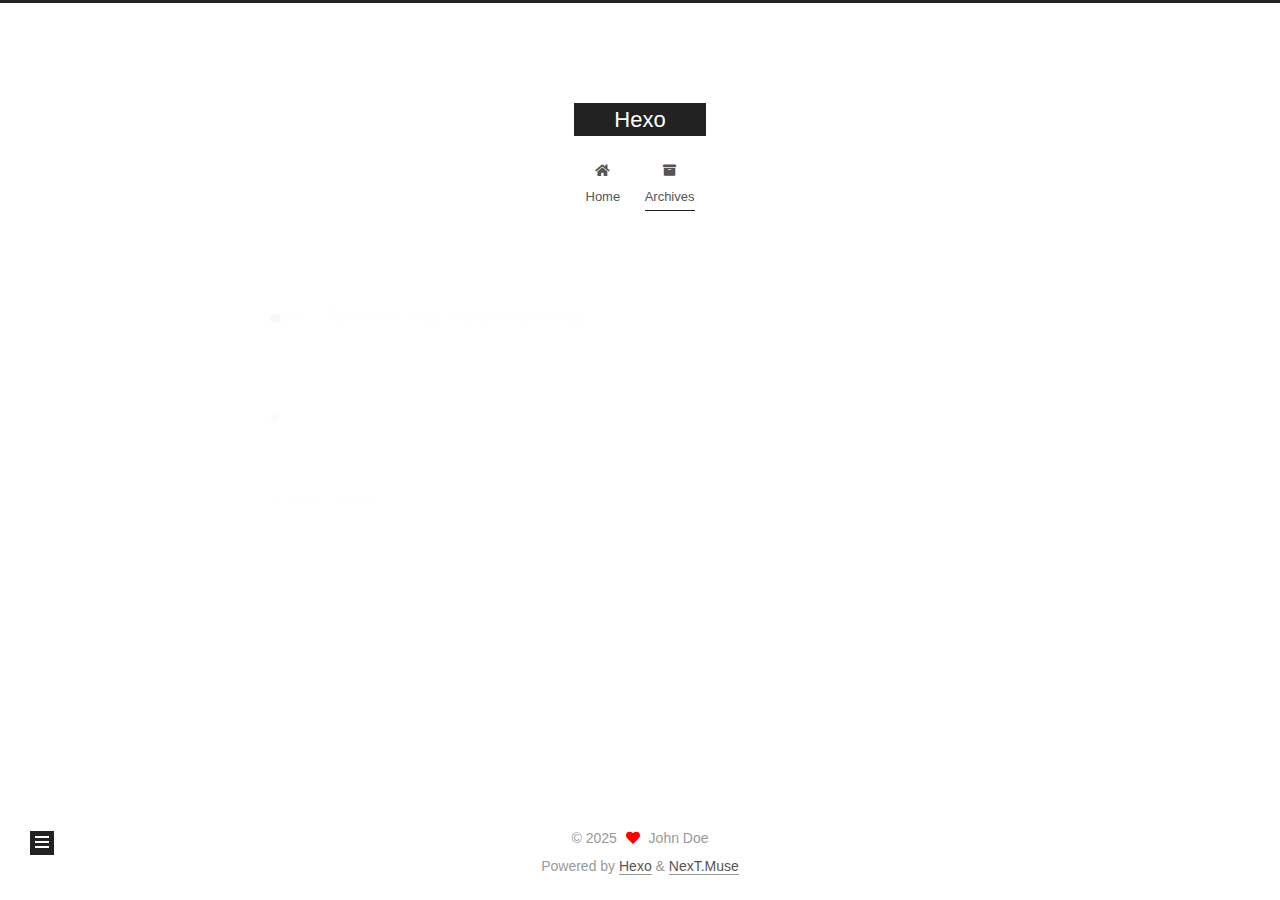
<file: archives/2025/07/index.html>
<!DOCTYPE html>
<html lang="en">
<head>
  <meta charset="UTF-8">
<meta name="viewport" content="width=device-width, initial-scale=1, maximum-scale=2">
<meta name="theme-color" content="#222">
<meta name="generator" content="Hexo 7.3.0">
  <link rel="apple-touch-icon" sizes="180x180" href="/images/apple-touch-icon-next.png">
  <link rel="icon" type="image/png" sizes="32x32" href="/images/favicon-32x32-next.png">
  <link rel="icon" type="image/png" sizes="16x16" href="/images/favicon-16x16-next.png">
  <link rel="mask-icon" href="/images/logo.svg" color="#222">

<link rel="stylesheet" href="/css/main.css">


<link rel="stylesheet" href="/lib/font-awesome/css/all.min.css">

<script id="hexo-configurations">
    var NexT = window.NexT || {};
    var CONFIG = {"hostname":"example.com","root":"/","scheme":"Muse","version":"7.8.0","exturl":false,"sidebar":{"position":"left","display":"post","padding":18,"offset":12,"onmobile":false},"copycode":{"enable":false,"show_result":false,"style":null},"back2top":{"enable":true,"sidebar":false,"scrollpercent":false},"bookmark":{"enable":false,"color":"#222","save":"auto"},"fancybox":false,"mediumzoom":false,"lazyload":false,"pangu":false,"comments":{"style":"tabs","active":null,"storage":true,"lazyload":false,"nav":null},"algolia":{"hits":{"per_page":10},"labels":{"input_placeholder":"Search for Posts","hits_empty":"We didn't find any results for the search: ${query}","hits_stats":"${hits} results found in ${time} ms"}},"localsearch":{"enable":false,"trigger":"auto","top_n_per_article":1,"unescape":false,"preload":false},"motion":{"enable":true,"async":false,"transition":{"post_block":"fadeIn","post_header":"slideDownIn","post_body":"slideDownIn","coll_header":"slideLeftIn","sidebar":"slideUpIn"}}};
  </script>

  <meta property="og:type" content="website">
<meta property="og:title" content="Hexo">
<meta property="og:url" content="http://example.com/archives/2025/07/index.html">
<meta property="og:site_name" content="Hexo">
<meta property="og:locale" content="en_US">
<meta property="article:author" content="John Doe">
<meta name="twitter:card" content="summary">

<link rel="canonical" href="http://example.com/archives/2025/07/">


<script id="page-configurations">
  // https://hexo.io/docs/variables.html
  CONFIG.page = {
    sidebar: "",
    isHome : false,
    isPost : false,
    lang   : 'en'
  };
</script>

  <title>Archive | Hexo</title>
  






  <noscript>
  <style>
  .use-motion .brand,
  .use-motion .menu-item,
  .sidebar-inner,
  .use-motion .post-block,
  .use-motion .pagination,
  .use-motion .comments,
  .use-motion .post-header,
  .use-motion .post-body,
  .use-motion .collection-header { opacity: initial; }

  .use-motion .site-title,
  .use-motion .site-subtitle {
    opacity: initial;
    top: initial;
  }

  .use-motion .logo-line-before i { left: initial; }
  .use-motion .logo-line-after i { right: initial; }
  </style>
</noscript>

</head>

<body itemscope itemtype="http://schema.org/WebPage">
  <div class="container use-motion">
    <div class="headband"></div>

    <header class="header" itemscope itemtype="http://schema.org/WPHeader">
      <div class="header-inner"><div class="site-brand-container">
  <div class="site-nav-toggle">
    <div class="toggle" aria-label="Toggle navigation bar">
      <span class="toggle-line toggle-line-first"></span>
      <span class="toggle-line toggle-line-middle"></span>
      <span class="toggle-line toggle-line-last"></span>
    </div>
  </div>

  <div class="site-meta">

    <a href="/" class="brand" rel="start">
      <span class="logo-line-before"><i></i></span>
      <h1 class="site-title">Hexo</h1>
      <span class="logo-line-after"><i></i></span>
    </a>
  </div>

  <div class="site-nav-right">
    <div class="toggle popup-trigger">
    </div>
  </div>
</div>




<nav class="site-nav">
  <ul id="menu" class="main-menu menu">
        <li class="menu-item menu-item-home">

    <a href="/" rel="section"><i class="fa fa-home fa-fw"></i>Home</a>

  </li>
        <li class="menu-item menu-item-archives">

    <a href="/archives/" rel="section"><i class="fa fa-archive fa-fw"></i>Archives</a>

  </li>
  </ul>
</nav>




</div>
    </header>

    
  <div class="back-to-top">
    <i class="fa fa-arrow-up"></i>
    <span>0%</span>
  </div>


    <main class="main">
      <div class="main-inner">
        <div class="content-wrap">
          

          <div class="content archive">
            

  
  
  
  <div class="post-block">
    <div class="posts-collapse">
      <div class="collection-title">
        <span class="collection-header">Um..! 2 posts in total. Keep on posting.</span>
      </div>

      
    <div class="collection-year">
      <span class="collection-header">2025</span>
    </div>

  <article itemscope itemtype="http://schema.org/Article">
    <header class="post-header">

      <div class="post-meta">
        <time itemprop="dateCreated"
              datetime="2025-07-15T15:02:51+08:00"
              content="2025-07-15">
          07-15
        </time>
      </div>

      <div class="post-title">
          <a class="post-title-link" href="/2025/07/15/Hello/" itemprop="url">
            <span itemprop="name">Hello!</span>
          </a>
      </div>

    </header>
  </article>

  <article itemscope itemtype="http://schema.org/Article">
    <header class="post-header">

      <div class="post-meta">
        <time itemprop="dateCreated"
              datetime="2025-07-15T14:51:02+08:00"
              content="2025-07-15">
          07-15
        </time>
      </div>

      <div class="post-title">
          <a class="post-title-link" href="/2025/07/15/hello-world/" itemprop="url">
            <span itemprop="name">Hello World</span>
          </a>
      </div>

    </header>
  </article>


    </div>
  </div>
  
  
  

  



          </div>
          

<script>
  window.addEventListener('tabs:register', () => {
    let { activeClass } = CONFIG.comments;
    if (CONFIG.comments.storage) {
      activeClass = localStorage.getItem('comments_active') || activeClass;
    }
    if (activeClass) {
      let activeTab = document.querySelector(`a[href="#comment-${activeClass}"]`);
      if (activeTab) {
        activeTab.click();
      }
    }
  });
  if (CONFIG.comments.storage) {
    window.addEventListener('tabs:click', event => {
      if (!event.target.matches('.tabs-comment .tab-content .tab-pane')) return;
      let commentClass = event.target.classList[1];
      localStorage.setItem('comments_active', commentClass);
    });
  }
</script>

        </div>
          
  
  <div class="toggle sidebar-toggle">
    <span class="toggle-line toggle-line-first"></span>
    <span class="toggle-line toggle-line-middle"></span>
    <span class="toggle-line toggle-line-last"></span>
  </div>

  <aside class="sidebar">
    <div class="sidebar-inner">

      <ul class="sidebar-nav motion-element">
        <li class="sidebar-nav-toc">
          Table of Contents
        </li>
        <li class="sidebar-nav-overview">
          Overview
        </li>
      </ul>

      <!--noindex-->
      <div class="post-toc-wrap sidebar-panel">
      </div>
      <!--/noindex-->

      <div class="site-overview-wrap sidebar-panel">
        <div class="site-author motion-element" itemprop="author" itemscope itemtype="http://schema.org/Person">
  <p class="site-author-name" itemprop="name">John Doe</p>
  <div class="site-description" itemprop="description"></div>
</div>
<div class="site-state-wrap motion-element">
  <nav class="site-state">
      <div class="site-state-item site-state-posts">
          <a href="/archives/">
        
          <span class="site-state-item-count">2</span>
          <span class="site-state-item-name">posts</span>
        </a>
      </div>
  </nav>
</div>



      </div>

    </div>
  </aside>
  <div id="sidebar-dimmer"></div>


      </div>
    </main>

    <footer class="footer">
      <div class="footer-inner">
        

        

<div class="copyright">
  
  &copy; 
  <span itemprop="copyrightYear">2025</span>
  <span class="with-love">
    <i class="fa fa-heart"></i>
  </span>
  <span class="author" itemprop="copyrightHolder">John Doe</span>
</div>
  <div class="powered-by">Powered by <a href="https://hexo.io/" class="theme-link" rel="noopener" target="_blank">Hexo</a> & <a href="https://muse.theme-next.org/" class="theme-link" rel="noopener" target="_blank">NexT.Muse</a>
  </div>

        








      </div>
    </footer>
  </div>

  
  <script src="/lib/anime.min.js"></script>
  <script src="/lib/velocity/velocity.min.js"></script>
  <script src="/lib/velocity/velocity.ui.min.js"></script>

<script src="/js/utils.js"></script>

<script src="/js/motion.js"></script>


<script src="/js/schemes/muse.js"></script>


<script src="/js/next-boot.js"></script>




  















  

  

</body>
</html>
</file>
<file: css/main.css>
:root {
  --body-bg-color: #fff;
  --content-bg-color: #fff;
  --card-bg-color: #f5f5f5;
  --text-color: #555;
  --blockquote-color: #666;
  --link-color: #555;
  --link-hover-color: #222;
  --brand-color: #fff;
  --brand-hover-color: #fff;
  --table-row-odd-bg-color: #f9f9f9;
  --table-row-hover-bg-color: #f5f5f5;
  --menu-item-bg-color: #f5f5f5;
  --btn-default-bg: #222;
  --btn-default-color: #fff;
  --btn-default-border-color: #222;
  --btn-default-hover-bg: #fff;
  --btn-default-hover-color: #222;
  --btn-default-hover-border-color: #222;
}
html {
  line-height: 1.15; /* 1 */
  -webkit-text-size-adjust: 100%; /* 2 */
}
body {
  margin: 0;
}
main {
  display: block;
}
h1 {
  font-size: 2em;
  margin: 0.67em 0;
}
hr {
  box-sizing: content-box; /* 1 */
  height: 0; /* 1 */
  overflow: visible; /* 2 */
}
pre {
  font-family: monospace, monospace; /* 1 */
  font-size: 1em; /* 2 */
}
a {
  background: transparent;
}
abbr[title] {
  border-bottom: none; /* 1 */
  text-decoration: underline; /* 2 */
  text-decoration: underline dotted; /* 2 */
}
b,
strong {
  font-weight: bolder;
}
code,
kbd,
samp {
  font-family: monospace, monospace; /* 1 */
  font-size: 1em; /* 2 */
}
small {
  font-size: 80%;
}
sub,
sup {
  font-size: 75%;
  line-height: 0;
  position: relative;
  vertical-align: baseline;
}
sub {
  bottom: -0.25em;
}
sup {
  top: -0.5em;
}
img {
  border-style: none;
}
button,
input,
optgroup,
select,
textarea {
  font-family: inherit; /* 1 */
  font-size: 100%; /* 1 */
  line-height: 1.15; /* 1 */
  margin: 0; /* 2 */
}
button,
input {
/* 1 */
  overflow: visible;
}
button,
select {
/* 1 */
  text-transform: none;
}
button,
[type='button'],
[type='reset'],
[type='submit'] {
  -webkit-appearance: button;
}
button::-moz-focus-inner,
[type='button']::-moz-focus-inner,
[type='reset']::-moz-focus-inner,
[type='submit']::-moz-focus-inner {
  border-style: none;
  padding: 0;
}
button:-moz-focusring,
[type='button']:-moz-focusring,
[type='reset']:-moz-focusring,
[type='submit']:-moz-focusring {
  outline: 1px dotted ButtonText;
}
fieldset {
  padding: 0.35em 0.75em 0.625em;
}
legend {
  box-sizing: border-box; /* 1 */
  color: inherit; /* 2 */
  display: table; /* 1 */
  max-width: 100%; /* 1 */
  padding: 0; /* 3 */
  white-space: normal; /* 1 */
}
progress {
  vertical-align: baseline;
}
textarea {
  overflow: auto;
}
[type='checkbox'],
[type='radio'] {
  box-sizing: border-box; /* 1 */
  padding: 0; /* 2 */
}
[type='number']::-webkit-inner-spin-button,
[type='number']::-webkit-outer-spin-button {
  height: auto;
}
[type='search'] {
  outline-offset: -2px; /* 2 */
  -webkit-appearance: textfield; /* 1 */
}
[type='search']::-webkit-search-decoration {
  -webkit-appearance: none;
}
::-webkit-file-upload-button {
  font: inherit; /* 2 */
  -webkit-appearance: button; /* 1 */
}
details {
  display: block;
}
summary {
  display: list-item;
}
template {
  display: none;
}
[hidden] {
  display: none;
}
::selection {
  background: #262a30;
  color: #eee;
}
html,
body {
  height: 100%;
}
body {
  background: var(--body-bg-color);
  color: var(--text-color);
  font-family: 'Lato', "PingFang SC", "Microsoft YaHei", sans-serif;
  font-size: 1em;
  line-height: 2;
}
@media (max-width: 991px) {
  body {
    padding-left: 0 !important;
    padding-right: 0 !important;
  }
}
h1,
h2,
h3,
h4,
h5,
h6 {
  font-family: 'Lato', "PingFang SC", "Microsoft YaHei", sans-serif;
  font-weight: bold;
  line-height: 1.5;
  margin: 20px 0 15px;
}
h1 {
  font-size: 1.5em;
}
h2 {
  font-size: 1.375em;
}
h3 {
  font-size: 1.25em;
}
h4 {
  font-size: 1.125em;
}
h5 {
  font-size: 1em;
}
h6 {
  font-size: 0.875em;
}
p {
  margin: 0 0 20px 0;
}
a,
span.exturl {
  border-bottom: 1px solid #999;
  color: var(--link-color);
  outline: 0;
  text-decoration: none;
  overflow-wrap: break-word;
  word-wrap: break-word;
  cursor: pointer;
}
a:hover,
span.exturl:hover {
  border-bottom-color: var(--link-hover-color);
  color: var(--link-hover-color);
}
iframe,
img,
video {
  display: block;
  margin-left: auto;
  margin-right: auto;
  max-width: 100%;
}
hr {
  background-image: repeating-linear-gradient(-45deg, #ddd, #ddd 4px, transparent 4px, transparent 8px);
  border: 0;
  height: 3px;
  margin: 40px 0;
}
blockquote {
  border-left: 4px solid #ddd;
  color: var(--blockquote-color);
  margin: 0;
  padding: 0 15px;
}
blockquote cite::before {
  content: '-';
  padding: 0 5px;
}
dt {
  font-weight: bold;
}
dd {
  margin: 0;
  padding: 0;
}
kbd {
  background-color: #f5f5f5;
  background-image: linear-gradient(#eee, #fff, #eee);
  border: 1px solid #ccc;
  border-radius: 0.2em;
  box-shadow: 0.1em 0.1em 0.2em rgba(0,0,0,0.1);
  color: #555;
  font-family: inherit;
  padding: 0.1em 0.3em;
  white-space: nowrap;
}
.table-container {
  overflow: auto;
}
table {
  border-collapse: collapse;
  border-spacing: 0;
  font-size: 0.875em;
  margin: 0 0 20px 0;
  width: 100%;
}
tbody tr:nth-of-type(odd) {
  background: var(--table-row-odd-bg-color);
}
tbody tr:hover {
  background: var(--table-row-hover-bg-color);
}
caption,
th,
td {
  font-weight: normal;
  padding: 8px;
  vertical-align: middle;
}
th,
td {
  border: 1px solid #ddd;
  border-bottom: 3px solid #ddd;
}
th {
  font-weight: 700;
  padding-bottom: 10px;
}
td {
  border-bottom-width: 1px;
}
.btn {
  background: var(--btn-default-bg);
  border: 2px solid var(--btn-default-border-color);
  border-radius: 0;
  color: var(--btn-default-color);
  display: inline-block;
  font-size: 0.875em;
  line-height: 2;
  padding: 0 20px;
  text-decoration: none;
  transition-property: background-color;
  transition-delay: 0s;
  transition-duration: 0.2s;
  transition-timing-function: ease-in-out;
}
.btn:hover {
  background: var(--btn-default-hover-bg);
  border-color: var(--btn-default-hover-border-color);
  color: var(--btn-default-hover-color);
}
.btn + .btn {
  margin: 0 0 8px 8px;
}
.btn .fa-fw {
  text-align: left;
  width: 1.285714285714286em;
}
.toggle {
  line-height: 0;
}
.toggle .toggle-line {
  background: #fff;
  display: inline-block;
  height: 2px;
  left: 0;
  position: relative;
  top: 0;
  transition: all 0.4s;
  vertical-align: top;
  width: 100%;
}
.toggle .toggle-line:not(:first-child) {
  margin-top: 3px;
}
.toggle.toggle-arrow .toggle-line-first {
  left: 50%;
  top: 2px;
  transform: rotate(45deg);
  width: 50%;
}
.toggle.toggle-arrow .toggle-line-middle {
  left: 2px;
  width: 90%;
}
.toggle.toggle-arrow .toggle-line-last {
  left: 50%;
  top: -2px;
  transform: rotate(-45deg);
  width: 50%;
}
.toggle.toggle-close .toggle-line-first {
  transform: rotate(-45deg);
  top: 5px;
}
.toggle.toggle-close .toggle-line-middle {
  opacity: 0;
}
.toggle.toggle-close .toggle-line-last {
  transform: rotate(45deg);
  top: -5px;
}
.highlight,
pre {
  background: #f7f7f7;
  color: #4d4d4c;
  line-height: 1.6;
  margin: 0 auto 20px;
}
pre,
code {
  font-family: consolas, Menlo, monospace, "PingFang SC", "Microsoft YaHei";
}
code {
  background: #eee;
  border-radius: 3px;
  color: #555;
  padding: 2px 4px;
  overflow-wrap: break-word;
  word-wrap: break-word;
}
.highlight *::selection {
  background: #d6d6d6;
}
.highlight pre {
  border: 0;
  margin: 0;
  padding: 10px 0;
}
.highlight table {
  border: 0;
  margin: 0;
  width: auto;
}
.highlight td {
  border: 0;
  padding: 0;
}
.highlight figcaption {
  background: #eff2f3;
  color: #4d4d4c;
  display: flex;
  font-size: 0.875em;
  justify-content: space-between;
  line-height: 1.2;
  padding: 0.5em;
}
.highlight figcaption a {
  color: #4d4d4c;
}
.highlight figcaption a:hover {
  border-bottom-color: #4d4d4c;
}
.highlight .gutter {
  -moz-user-select: none;
  -ms-user-select: none;
  -webkit-user-select: none;
  user-select: none;
}
.highlight .gutter pre {
  background: #eff2f3;
  color: #869194;
  padding-left: 10px;
  padding-right: 10px;
  text-align: right;
}
.highlight .code pre {
  background: #f7f7f7;
  padding-left: 10px;
  width: 100%;
}
.gist table {
  width: auto;
}
.gist table td {
  border: 0;
}
pre {
  overflow: auto;
  padding: 10px;
}
pre code {
  background: none;
  color: #4d4d4c;
  font-size: 0.875em;
  padding: 0;
  text-shadow: none;
}
pre .deletion {
  background: #fdd;
}
pre .addition {
  background: #dfd;
}
pre .meta {
  color: #eab700;
  -moz-user-select: none;
  -ms-user-select: none;
  -webkit-user-select: none;
  user-select: none;
}
pre .comment {
  color: #8e908c;
}
pre .variable,
pre .attribute,
pre .tag,
pre .name,
pre .regexp,
pre .ruby .constant,
pre .xml .tag .title,
pre .xml .pi,
pre .xml .doctype,
pre .html .doctype,
pre .css .id,
pre .css .class,
pre .css .pseudo {
  color: #c82829;
}
pre .number,
pre .preprocessor,
pre .built_in,
pre .builtin-name,
pre .literal,
pre .params,
pre .constant,
pre .command {
  color: #f5871f;
}
pre .ruby .class .title,
pre .css .rules .attribute,
pre .string,
pre .symbol,
pre .value,
pre .inheritance,
pre .header,
pre .ruby .symbol,
pre .xml .cdata,
pre .special,
pre .formula {
  color: #718c00;
}
pre .title,
pre .css .hexcolor {
  color: #3e999f;
}
pre .function,
pre .python .decorator,
pre .python .title,
pre .ruby .function .title,
pre .ruby .title .keyword,
pre .perl .sub,
pre .javascript .title,
pre .coffeescript .title {
  color: #4271ae;
}
pre .keyword,
pre .javascript .function {
  color: #8959a8;
}
.blockquote-center {
  border-left: none;
  margin: 40px 0;
  padding: 0;
  position: relative;
  text-align: center;
}
.blockquote-center .fa {
  display: block;
  opacity: 0.6;
  position: absolute;
  width: 100%;
}
.blockquote-center .fa-quote-left {
  border-top: 1px solid #ccc;
  text-align: left;
  top: -20px;
}
.blockquote-center .fa-quote-right {
  border-bottom: 1px solid #ccc;
  text-align: right;
  bottom: -20px;
}
.blockquote-center p,
.blockquote-center div {
  text-align: center;
}
.post-body .group-picture img {
  margin: 0 auto;
  padding: 0 3px;
}
.group-picture-row {
  margin-bottom: 6px;
  overflow: hidden;
}
.group-picture-column {
  float: left;
  margin-bottom: 10px;
}
.post-body .label {
  color: #555;
  display: inline;
  padding: 0 2px;
}
.post-body .label.default {
  background: #f0f0f0;
}
.post-body .label.primary {
  background: #efe6f7;
}
.post-body .label.info {
  background: #e5f2f8;
}
.post-body .label.success {
  background: #e7f4e9;
}
.post-body .label.warning {
  background: #fcf6e1;
}
.post-body .label.danger {
  background: #fae8eb;
}
.post-body .tabs {
  margin-bottom: 20px;
}
.post-body .tabs,
.tabs-comment {
  display: block;
  padding-top: 10px;
  position: relative;
}
.post-body .tabs ul.nav-tabs,
.tabs-comment ul.nav-tabs {
  display: flex;
  flex-wrap: wrap;
  margin: 0;
  margin-bottom: -1px;
  padding: 0;
}
@media (max-width: 413px) {
  .post-body .tabs ul.nav-tabs,
  .tabs-comment ul.nav-tabs {
    display: block;
    margin-bottom: 5px;
  }
}
.post-body .tabs ul.nav-tabs li.tab,
.tabs-comment ul.nav-tabs li.tab {
  border-bottom: 1px solid #ddd;
  border-left: 1px solid transparent;
  border-right: 1px solid transparent;
  border-top: 3px solid transparent;
  flex-grow: 1;
  list-style-type: none;
  border-radius: 0 0 0 0;
}
@media (max-width: 413px) {
  .post-body .tabs ul.nav-tabs li.tab,
  .tabs-comment ul.nav-tabs li.tab {
    border-bottom: 1px solid transparent;
    border-left: 3px solid transparent;
    border-right: 1px solid transparent;
    border-top: 1px solid transparent;
  }
}
@media (max-width: 413px) {
  .post-body .tabs ul.nav-tabs li.tab,
  .tabs-comment ul.nav-tabs li.tab {
    border-radius: 0;
  }
}
.post-body .tabs ul.nav-tabs li.tab a,
.tabs-comment ul.nav-tabs li.tab a {
  border-bottom: initial;
  display: block;
  line-height: 1.8;
  outline: 0;
  padding: 0.25em 0.75em;
  text-align: center;
  transition-delay: 0s;
  transition-duration: 0.2s;
  transition-timing-function: ease-out;
}
.post-body .tabs ul.nav-tabs li.tab a i,
.tabs-comment ul.nav-tabs li.tab a i {
  width: 1.285714285714286em;
}
.post-body .tabs ul.nav-tabs li.tab.active,
.tabs-comment ul.nav-tabs li.tab.active {
  border-bottom: 1px solid transparent;
  border-left: 1px solid #ddd;
  border-right: 1px solid #ddd;
  border-top: 3px solid #fc6423;
}
@media (max-width: 413px) {
  .post-body .tabs ul.nav-tabs li.tab.active,
  .tabs-comment ul.nav-tabs li.tab.active {
    border-bottom: 1px solid #ddd;
    border-left: 3px solid #fc6423;
    border-right: 1px solid #ddd;
    border-top: 1px solid #ddd;
  }
}
.post-body .tabs ul.nav-tabs li.tab.active a,
.tabs-comment ul.nav-tabs li.tab.active a {
  color: var(--link-color);
  cursor: default;
}
.post-body .tabs .tab-content .tab-pane,
.tabs-comment .tab-content .tab-pane {
  border: 1px solid #ddd;
  border-top: 0;
  padding: 20px 20px 0 20px;
  border-radius: 0;
}
.post-body .tabs .tab-content .tab-pane:not(.active),
.tabs-comment .tab-content .tab-pane:not(.active) {
  display: none;
}
.post-body .tabs .tab-content .tab-pane.active,
.tabs-comment .tab-content .tab-pane.active {
  display: block;
}
.post-body .tabs .tab-content .tab-pane.active:nth-of-type(1),
.tabs-comment .tab-content .tab-pane.active:nth-of-type(1) {
  border-radius: 0 0 0 0;
}
@media (max-width: 413px) {
  .post-body .tabs .tab-content .tab-pane.active:nth-of-type(1),
  .tabs-comment .tab-content .tab-pane.active:nth-of-type(1) {
    border-radius: 0;
  }
}
.post-body .note {
  border-radius: 3px;
  margin-bottom: 20px;
  padding: 1em;
  position: relative;
  border: 1px solid #eee;
  border-left-width: 5px;
}
.post-body .note h2,
.post-body .note h3,
.post-body .note h4,
.post-body .note h5,
.post-body .note h6 {
  margin-top: 0;
  border-bottom: initial;
  margin-bottom: 0;
  padding-top: 0;
}
.post-body .note p:first-child,
.post-body .note ul:first-child,
.post-body .note ol:first-child,
.post-body .note table:first-child,
.post-body .note pre:first-child,
.post-body .note blockquote:first-child,
.post-body .note img:first-child {
  margin-top: 0;
}
.post-body .note p:last-child,
.post-body .note ul:last-child,
.post-body .note ol:last-child,
.post-body .note table:last-child,
.post-body .note pre:last-child,
.post-body .note blockquote:last-child,
.post-body .note img:last-child {
  margin-bottom: 0;
}
.post-body .note.default {
  border-left-color: #777;
}
.post-body .note.default h2,
.post-body .note.default h3,
.post-body .note.default h4,
.post-body .note.default h5,
.post-body .note.default h6 {
  color: #777;
}
.post-body .note.primary {
  border-left-color: #6f42c1;
}
.post-body .note.primary h2,
.post-body .note.primary h3,
.post-body .note.primary h4,
.post-body .note.primary h5,
.post-body .note.primary h6 {
  color: #6f42c1;
}
.post-body .note.info {
  border-left-color: #428bca;
}
.post-body .note.info h2,
.post-body .note.info h3,
.post-body .note.info h4,
.post-body .note.info h5,
.post-body .note.info h6 {
  color: #428bca;
}
.post-body .note.success {
  border-left-color: #5cb85c;
}
.post-body .note.success h2,
.post-body .note.success h3,
.post-body .note.success h4,
.post-body .note.success h5,
.post-body .note.success h6 {
  color: #5cb85c;
}
.post-body .note.warning {
  border-left-color: #f0ad4e;
}
.post-body .note.warning h2,
.post-body .note.warning h3,
.post-body .note.warning h4,
.post-body .note.warning h5,
.post-body .note.warning h6 {
  color: #f0ad4e;
}
.post-body .note.danger {
  border-left-color: #d9534f;
}
.post-body .note.danger h2,
.post-body .note.danger h3,
.post-body .note.danger h4,
.post-body .note.danger h5,
.post-body .note.danger h6 {
  color: #d9534f;
}
.pagination .prev,
.pagination .next,
.pagination .page-number,
.pagination .space {
  display: inline-block;
  margin: 0 10px;
  padding: 0 11px;
  position: relative;
  top: -1px;
}
@media (max-width: 767px) {
  .pagination .prev,
  .pagination .next,
  .pagination .page-number,
  .pagination .space {
    margin: 0 5px;
  }
}
.pagination {
  border-top: 1px solid #eee;
  margin: 120px 0 0;
  text-align: center;
}
.pagination .prev,
.pagination .next,
.pagination .page-number {
  border-bottom: 0;
  border-top: 1px solid #eee;
  transition-property: border-color;
  transition-delay: 0s;
  transition-duration: 0.2s;
  transition-timing-function: ease-in-out;
}
.pagination .prev:hover,
.pagination .next:hover,
.pagination .page-number:hover {
  border-top-color: #222;
}
.pagination .space {
  margin: 0;
  padding: 0;
}
.pagination .prev {
  margin-left: 0;
}
.pagination .next {
  margin-right: 0;
}
.pagination .page-number.current {
  background: #ccc;
  border-top-color: #ccc;
  color: #fff;
}
@media (max-width: 767px) {
  .pagination {
    border-top: none;
  }
  .pagination .prev,
  .pagination .next,
  .pagination .page-number {
    border-bottom: 1px solid #eee;
    border-top: 0;
    margin-bottom: 10px;
    padding: 0 10px;
  }
  .pagination .prev:hover,
  .pagination .next:hover,
  .pagination .page-number:hover {
    border-bottom-color: #222;
  }
}
.comments {
  margin-top: 60px;
  overflow: hidden;
}
.comment-button-group {
  display: flex;
  flex-wrap: wrap-reverse;
  justify-content: center;
  margin: 1em 0;
}
.comment-button-group .comment-button {
  margin: 0.1em 0.2em;
}
.comment-button-group .comment-button.active {
  background: var(--btn-default-hover-bg);
  border-color: var(--btn-default-hover-border-color);
  color: var(--btn-default-hover-color);
}
.comment-position {
  display: none;
}
.comment-position.active {
  display: block;
}
.tabs-comment {
  background: var(--content-bg-color);
  margin-top: 4em;
  padding-top: 0;
}
.tabs-comment .comments {
  border: 0;
  box-shadow: none;
  margin-top: 0;
  padding-top: 0;
}
.container {
  min-height: 100%;
  position: relative;
}
.main-inner {
  margin: 0 auto;
  width: 700px;
}
@media (min-width: 1200px) {
  .main-inner {
    width: 800px;
  }
}
@media (min-width: 1600px) {
  .main-inner {
    width: 900px;
  }
}
@media (max-width: 767px) {
  .content-wrap {
    padding: 0 20px;
  }
}
.header {
  background: transparent;
}
.header-inner {
  margin: 0 auto;
  width: 700px;
}
@media (min-width: 1200px) {
  .header-inner {
    width: 800px;
  }
}
@media (min-width: 1600px) {
  .header-inner {
    width: 900px;
  }
}
.site-brand-container {
  display: flex;
  flex-shrink: 0;
  padding: 0 10px;
}
.headband {
  background: #222;
  height: 3px;
}
.site-meta {
  flex-grow: 1;
  text-align: center;
}
@media (max-width: 767px) {
  .site-meta {
    text-align: center;
  }
}
.brand {
  border-bottom: none;
  color: var(--brand-color);
  display: inline-block;
  line-height: 1.375em;
  padding: 0 40px;
  position: relative;
}
.brand:hover {
  color: var(--brand-hover-color);
}
.site-title {
  font-family: 'Lato', "PingFang SC", "Microsoft YaHei", sans-serif;
  font-size: 1.375em;
  font-weight: normal;
  margin: 0;
}
.site-subtitle {
  color: #999;
  font-size: 0.8125em;
  margin: 10px 0;
}
.use-motion .brand {
  opacity: 0;
}
.use-motion .site-title,
.use-motion .site-subtitle,
.use-motion .custom-logo-image {
  opacity: 0;
  position: relative;
  top: -10px;
}
.site-nav-toggle,
.site-nav-right {
  display: none;
}
@media (max-width: 767px) {
  .site-nav-toggle,
  .site-nav-right {
    display: flex;
    flex-direction: column;
    justify-content: center;
  }
}
.site-nav-toggle .toggle,
.site-nav-right .toggle {
  color: var(--text-color);
  padding: 10px;
  width: 22px;
}
.site-nav-toggle .toggle .toggle-line,
.site-nav-right .toggle .toggle-line {
  background: var(--text-color);
  border-radius: 1px;
}
.site-nav {
  display: block;
}
@media (max-width: 767px) {
  .site-nav {
    clear: both;
    display: none;
  }
}
.site-nav.site-nav-on {
  display: block;
}
.menu {
  margin-top: 20px;
  padding-left: 0;
  text-align: center;
}
.menu-item {
  display: inline-block;
  list-style: none;
  margin: 0 10px;
}
@media (max-width: 767px) {
  .menu-item {
    display: block;
    margin-top: 10px;
  }
  .menu-item.menu-item-search {
    display: none;
  }
}
.menu-item a,
.menu-item span.exturl {
  border-bottom: 0;
  display: block;
  font-size: 0.8125em;
  transition-property: border-color;
  transition-delay: 0s;
  transition-duration: 0.2s;
  transition-timing-function: ease-in-out;
}
@media (hover: none) {
  .menu-item a:hover,
  .menu-item span.exturl:hover {
    border-bottom-color: transparent !important;
  }
}
.menu-item .fa,
.menu-item .fab,
.menu-item .far,
.menu-item .fas {
  margin-right: 8px;
}
.menu-item .badge {
  display: inline-block;
  font-weight: bold;
  line-height: 1;
  margin-left: 0.35em;
  margin-top: 0.35em;
  text-align: center;
  white-space: nowrap;
}
@media (max-width: 767px) {
  .menu-item .badge {
    float: right;
    margin-left: 0;
  }
}
.menu-item-active a,
.menu .menu-item a:hover,
.menu .menu-item span.exturl:hover {
  background: var(--menu-item-bg-color);
}
.use-motion .menu-item {
  opacity: 0;
}
.sidebar {
  background: #222;
  bottom: 0;
  box-shadow: inset 0 2px 6px #000;
  position: fixed;
  top: 0;
}
@media (max-width: 991px) {
  .sidebar {
    display: none;
  }
}
.sidebar-inner {
  color: #999;
  padding: 18px 10px;
  text-align: center;
}
.cc-license {
  margin-top: 10px;
  text-align: center;
}
.cc-license .cc-opacity {
  border-bottom: none;
  opacity: 0.7;
}
.cc-license .cc-opacity:hover {
  opacity: 0.9;
}
.cc-license img {
  display: inline-block;
}
.site-author-image {
  border: 2px solid #333;
  display: block;
  margin: 0 auto;
  max-width: 96px;
  padding: 2px;
}
.site-author-name {
  color: #f5f5f5;
  font-weight: normal;
  margin: 5px 0 0;
  text-align: center;
}
.site-description {
  color: #999;
  font-size: 1em;
  margin-top: 5px;
  text-align: center;
}
.links-of-author {
  margin-top: 15px;
}
.links-of-author a,
.links-of-author span.exturl {
  border-bottom-color: #555;
  display: inline-block;
  font-size: 0.8125em;
  margin-bottom: 10px;
  margin-right: 10px;
  vertical-align: middle;
}
.links-of-author a::before,
.links-of-author span.exturl::before {
  background: #6078ff;
  border-radius: 50%;
  content: ' ';
  display: inline-block;
  height: 4px;
  margin-right: 3px;
  vertical-align: middle;
  width: 4px;
}
.sidebar-button {
  margin-top: 15px;
}
.sidebar-button a {
  border: 1px solid #fc6423;
  border-radius: 4px;
  color: #fc6423;
  display: inline-block;
  padding: 0 15px;
}
.sidebar-button a .fa,
.sidebar-button a .fab,
.sidebar-button a .far,
.sidebar-button a .fas {
  margin-right: 5px;
}
.sidebar-button a:hover {
  background: #fc6423;
  border: 1px solid #fc6423;
  color: #fff;
}
.sidebar-button a:hover .fa,
.sidebar-button a:hover .fab,
.sidebar-button a:hover .far,
.sidebar-button a:hover .fas {
  color: #fff;
}
.links-of-blogroll {
  font-size: 0.8125em;
  margin-top: 10px;
}
.links-of-blogroll-title {
  font-size: 0.875em;
  font-weight: 600;
  margin-top: 0;
}
.links-of-blogroll-list {
  list-style: none;
  margin: 0;
  padding: 0;
}
#sidebar-dimmer {
  display: none;
}
@media (max-width: 767px) {
  #sidebar-dimmer {
    background: #000;
    display: block;
    height: 100%;
    left: 100%;
    opacity: 0;
    position: fixed;
    top: 0;
    width: 100%;
    z-index: 1100;
  }
  .sidebar-active + #sidebar-dimmer {
    opacity: 0.7;
    transform: translateX(-100%);
    transition: opacity 0.5s;
  }
}
.sidebar-nav {
  margin: 0;
  padding-bottom: 20px;
  padding-left: 0;
}
.sidebar-nav li {
  border-bottom: 1px solid transparent;
  color: #666;
  cursor: pointer;
  display: inline-block;
  font-size: 0.875em;
}
.sidebar-nav li.sidebar-nav-overview {
  margin-left: 10px;
}
.sidebar-nav li:hover {
  color: #f5f5f5;
}
.sidebar-nav .sidebar-nav-active {
  border-bottom-color: #87daff;
  color: #87daff;
}
.sidebar-nav .sidebar-nav-active:hover {
  color: #87daff;
}
.sidebar-panel {
  display: none;
  overflow-x: hidden;
  overflow-y: auto;
}
.sidebar-panel-active {
  display: block;
}
.sidebar-toggle {
  background: #222;
  bottom: 45px;
  cursor: pointer;
  height: 14px;
  left: 30px;
  padding: 5px;
  position: fixed;
  width: 14px;
  z-index: 1300;
}
@media (max-width: 991px) {
  .sidebar-toggle {
    left: 20px;
    opacity: 0.8;
    display: none;
  }
}
.sidebar-toggle:hover .toggle-line {
  background: #87daff;
}
.post-toc {
  font-size: 0.875em;
}
.post-toc ol {
  list-style: none;
  margin: 0;
  padding: 0 2px 5px 10px;
  text-align: left;
}
.post-toc ol > ol {
  padding-left: 0;
}
.post-toc ol a {
  transition-property: all;
  transition-delay: 0s;
  transition-duration: 0.2s;
  transition-timing-function: ease-in-out;
}
.post-toc .nav-item {
  line-height: 1.8;
  overflow: hidden;
  text-overflow: ellipsis;
  white-space: nowrap;
}
.post-toc .nav .nav-child {
  display: none;
}
.post-toc .nav .active > .nav-child {
  display: block;
}
.post-toc .nav .active-current > .nav-child {
  display: block;
}
.post-toc .nav .active-current > .nav-child > .nav-item {
  display: block;
}
.post-toc .nav .active > a {
  border-bottom-color: #87daff;
  color: #87daff;
}
.post-toc .nav .active-current > a {
  color: #87daff;
}
.post-toc .nav .active-current > a:hover {
  color: #87daff;
}
.site-state {
  display: flex;
  justify-content: center;
  line-height: 1.4;
  margin-top: 10px;
  overflow: hidden;
  text-align: center;
  white-space: nowrap;
}
.site-state-item {
  padding: 0 15px;
}
.site-state-item:not(:first-child) {
  border-left: 1px solid #333;
}
.site-state-item a {
  border-bottom: none;
}
.site-state-item-count {
  display: block;
  font-size: 1.25em;
  font-weight: 600;
  text-align: center;
}
.site-state-item-name {
  color: inherit;
  font-size: 0.875em;
}
.footer {
  color: #999;
  font-size: 0.875em;
  padding: 20px 0;
}
.footer.footer-fixed {
  bottom: 0;
  left: 0;
  position: absolute;
  right: 0;
}
.footer-inner {
  box-sizing: border-box;
  margin: 0 auto;
  text-align: center;
  width: 700px;
}
@media (min-width: 1200px) {
  .footer-inner {
    width: 800px;
  }
}
@media (min-width: 1600px) {
  .footer-inner {
    width: 900px;
  }
}
.languages {
  display: inline-block;
  font-size: 1.125em;
  position: relative;
}
.languages .lang-select-label span {
  margin: 0 0.5em;
}
.languages .lang-select {
  height: 100%;
  left: 0;
  opacity: 0;
  position: absolute;
  top: 0;
  width: 100%;
}
.with-love {
  color: #ff0000;
  display: inline-block;
  margin: 0 5px;
}
.powered-by,
.theme-info {
  display: inline-block;
}
@-moz-keyframes iconAnimate {
  0%, 100% {
    transform: scale(1);
  }
  10%, 30% {
    transform: scale(0.9);
  }
  20%, 40%, 60%, 80% {
    transform: scale(1.1);
  }
  50%, 70% {
    transform: scale(1.1);
  }
}
@-webkit-keyframes iconAnimate {
  0%, 100% {
    transform: scale(1);
  }
  10%, 30% {
    transform: scale(0.9);
  }
  20%, 40%, 60%, 80% {
    transform: scale(1.1);
  }
  50%, 70% {
    transform: scale(1.1);
  }
}
@-o-keyframes iconAnimate {
  0%, 100% {
    transform: scale(1);
  }
  10%, 30% {
    transform: scale(0.9);
  }
  20%, 40%, 60%, 80% {
    transform: scale(1.1);
  }
  50%, 70% {
    transform: scale(1.1);
  }
}
@keyframes iconAnimate {
  0%, 100% {
    transform: scale(1);
  }
  10%, 30% {
    transform: scale(0.9);
  }
  20%, 40%, 60%, 80% {
    transform: scale(1.1);
  }
  50%, 70% {
    transform: scale(1.1);
  }
}
.back-to-top {
  font-size: 12px;
  text-align: center;
  transition-delay: 0s;
  transition-duration: 0.2s;
  transition-timing-function: ease-in-out;
}
.back-to-top {
  background: #222;
  bottom: -100px;
  box-sizing: border-box;
  color: #fff;
  cursor: pointer;
  left: 30px;
  opacity: 1;
  padding: 0 6px;
  position: fixed;
  transition-property: bottom;
  z-index: 1300;
  width: 24px;
}
.back-to-top span {
  display: none;
}
.back-to-top:hover {
  color: #87daff;
}
.back-to-top.back-to-top-on {
  bottom: 19px;
}
@media (max-width: 991px) {
  .back-to-top {
    left: 20px;
    opacity: 0.8;
  }
}
.post-body {
  font-family: 'Lato', "PingFang SC", "Microsoft YaHei", sans-serif;
  overflow-wrap: break-word;
  word-wrap: break-word;
}
@media (min-width: 1200px) {
  .post-body {
    font-size: 1.125em;
  }
}
.post-body .exturl .fa {
  font-size: 0.875em;
  margin-left: 4px;
}
.post-body .image-caption,
.post-body .figure .caption {
  color: #999;
  font-size: 0.875em;
  font-weight: bold;
  line-height: 1;
  margin: -20px auto 15px;
  text-align: center;
}
.post-sticky-flag {
  display: inline-block;
  transform: rotate(30deg);
}
.post-button {
  margin-top: 40px;
  text-align: center;
}
.use-motion .post-block,
.use-motion .pagination,
.use-motion .comments {
  opacity: 0;
}
.use-motion .post-header {
  opacity: 0;
}
.use-motion .post-body {
  opacity: 0;
}
.use-motion .collection-header {
  opacity: 0;
}
.posts-collapse {
  margin-left: 35px;
  position: relative;
}
@media (max-width: 767px) {
  .posts-collapse {
    margin-left: 0px;
    margin-right: 0px;
  }
}
.posts-collapse .collection-title {
  font-size: 1.125em;
  position: relative;
}
.posts-collapse .collection-title::before {
  background: #999;
  border: 1px solid #fff;
  border-radius: 50%;
  content: ' ';
  height: 10px;
  left: 0;
  margin-left: -6px;
  margin-top: -4px;
  position: absolute;
  top: 50%;
  width: 10px;
}
.posts-collapse .collection-year {
  font-size: 1.5em;
  font-weight: bold;
  margin: 60px 0;
  position: relative;
}
.posts-collapse .collection-year::before {
  background: #bbb;
  border-radius: 50%;
  content: ' ';
  height: 8px;
  left: 0;
  margin-left: -4px;
  margin-top: -4px;
  position: absolute;
  top: 50%;
  width: 8px;
}
.posts-collapse .collection-header {
  display: block;
  margin: 0 0 0 20px;
}
.posts-collapse .collection-header small {
  color: #bbb;
  margin-left: 5px;
}
.posts-collapse .post-header {
  border-bottom: 1px dashed #ccc;
  margin: 30px 0;
  padding-left: 15px;
  position: relative;
  transition-property: border;
  transition-delay: 0s;
  transition-duration: 0.2s;
  transition-timing-function: ease-in-out;
}
.posts-collapse .post-header::before {
  background: #bbb;
  border: 1px solid #fff;
  border-radius: 50%;
  content: ' ';
  height: 6px;
  left: 0;
  margin-left: -4px;
  position: absolute;
  top: 0.75em;
  transition-property: background;
  width: 6px;
  transition-delay: 0s;
  transition-duration: 0.2s;
  transition-timing-function: ease-in-out;
}
.posts-collapse .post-header:hover {
  border-bottom-color: #666;
}
.posts-collapse .post-header:hover::before {
  background: #222;
}
.posts-collapse .post-meta {
  display: inline;
  font-size: 0.75em;
  margin-right: 10px;
}
.posts-collapse .post-title {
  display: inline;
}
.posts-collapse .post-title a,
.posts-collapse .post-title span.exturl {
  border-bottom: none;
  color: var(--link-color);
}
.posts-collapse .post-title .fa-external-link-alt {
  font-size: 0.875em;
  margin-left: 5px;
}
.posts-collapse::before {
  background: #f5f5f5;
  content: ' ';
  height: 100%;
  left: 0;
  margin-left: -2px;
  position: absolute;
  top: 1.25em;
  width: 4px;
}
.post-eof {
  background: #ccc;
  height: 1px;
  margin: 80px auto 60px;
  text-align: center;
  width: 8%;
}
.post-block:last-of-type .post-eof {
  display: none;
}
.content {
  padding-top: 40px;
}
@media (min-width: 992px) {
  .post-body {
    text-align: justify;
  }
}
@media (max-width: 991px) {
  .post-body {
    text-align: justify;
  }
}
.post-body h1,
.post-body h2,
.post-body h3,
.post-body h4,
.post-body h5,
.post-body h6 {
  padding-top: 10px;
}
.post-body h1 .header-anchor,
.post-body h2 .header-anchor,
.post-body h3 .header-anchor,
.post-body h4 .header-anchor,
.post-body h5 .header-anchor,
.post-body h6 .header-anchor {
  border-bottom-style: none;
  color: #ccc;
  float: right;
  margin-left: 10px;
  visibility: hidden;
}
.post-body h1 .header-anchor:hover,
.post-body h2 .header-anchor:hover,
.post-body h3 .header-anchor:hover,
.post-body h4 .header-anchor:hover,
.post-body h5 .header-anchor:hover,
.post-body h6 .header-anchor:hover {
  color: inherit;
}
.post-body h1:hover .header-anchor,
.post-body h2:hover .header-anchor,
.post-body h3:hover .header-anchor,
.post-body h4:hover .header-anchor,
.post-body h5:hover .header-anchor,
.post-body h6:hover .header-anchor {
  visibility: visible;
}
.post-body iframe,
.post-body img,
.post-body video {
  margin-bottom: 20px;
}
.post-body .video-container {
  height: 0;
  margin-bottom: 20px;
  overflow: hidden;
  padding-top: 75%;
  position: relative;
  width: 100%;
}
.post-body .video-container iframe,
.post-body .video-container object,
.post-body .video-container embed {
  height: 100%;
  left: 0;
  margin: 0;
  position: absolute;
  top: 0;
  width: 100%;
}
.post-gallery {
  align-items: center;
  display: grid;
  grid-gap: 10px;
  grid-template-columns: 1fr 1fr 1fr;
  margin-bottom: 20px;
}
@media (max-width: 767px) {
  .post-gallery {
    grid-template-columns: 1fr 1fr;
  }
}
.post-gallery a {
  border: 0;
}
.post-gallery img {
  margin: 0;
}
.posts-expand .post-header {
  font-size: 1.125em;
}
.posts-expand .post-title {
  font-size: 1.5em;
  font-weight: normal;
  margin: initial;
  text-align: center;
  overflow-wrap: break-word;
  word-wrap: break-word;
}
.posts-expand .post-title-link {
  border-bottom: none;
  color: var(--link-color);
  display: inline-block;
  position: relative;
  vertical-align: top;
}
.posts-expand .post-title-link::before {
  background: var(--link-color);
  bottom: 0;
  content: '';
  height: 2px;
  left: 0;
  position: absolute;
  transform: scaleX(0);
  visibility: hidden;
  width: 100%;
  transition-delay: 0s;
  transition-duration: 0.2s;
  transition-timing-function: ease-in-out;
}
.posts-expand .post-title-link:hover::before {
  transform: scaleX(1);
  visibility: visible;
}
.posts-expand .post-title-link .fa-external-link-alt {
  font-size: 0.875em;
  margin-left: 5px;
}
.posts-expand .post-meta {
  color: #999;
  font-family: 'Lato', "PingFang SC", "Microsoft YaHei", sans-serif;
  font-size: 0.75em;
  margin: 3px 0 60px 0;
  text-align: center;
}
.posts-expand .post-meta .post-description {
  font-size: 0.875em;
  margin-top: 2px;
}
.posts-expand .post-meta time {
  border-bottom: 1px dashed #999;
  cursor: pointer;
}
.post-meta .post-meta-item + .post-meta-item::before {
  content: '|';
  margin: 0 0.5em;
}
.post-meta-divider {
  margin: 0 0.5em;
}
.post-meta-item-icon {
  margin-right: 3px;
}
@media (max-width: 991px) {
  .post-meta-item-icon {
    display: inline-block;
  }
}
@media (max-width: 991px) {
  .post-meta-item-text {
    display: none;
  }
}
.post-nav {
  border-top: 1px solid #eee;
  display: flex;
  justify-content: space-between;
  margin-top: 15px;
  padding: 10px 5px 0;
}
.post-nav-item {
  flex: 1;
}
.post-nav-item a {
  border-bottom: none;
  display: block;
  font-size: 0.875em;
  line-height: 1.6;
  position: relative;
}
.post-nav-item a:active {
  top: 2px;
}
.post-nav-item .fa {
  font-size: 0.75em;
}
.post-nav-item:first-child {
  margin-right: 15px;
}
.post-nav-item:first-child .fa {
  margin-right: 5px;
}
.post-nav-item:last-child {
  margin-left: 15px;
  text-align: right;
}
.post-nav-item:last-child .fa {
  margin-left: 5px;
}
.rtl.post-body p,
.rtl.post-body a,
.rtl.post-body h1,
.rtl.post-body h2,
.rtl.post-body h3,
.rtl.post-body h4,
.rtl.post-body h5,
.rtl.post-body h6,
.rtl.post-body li,
.rtl.post-body ul,
.rtl.post-body ol {
  direction: rtl;
  font-family: UKIJ Ekran;
}
.rtl.post-title {
  font-family: UKIJ Ekran;
}
.post-tags {
  margin-top: 40px;
  text-align: center;
}
.post-tags a {
  display: inline-block;
  font-size: 0.8125em;
}
.post-tags a:not(:last-child) {
  margin-right: 10px;
}
.post-widgets {
  border-top: 1px solid #eee;
  margin-top: 15px;
  text-align: center;
}
.wp_rating {
  height: 20px;
  line-height: 20px;
  margin-top: 10px;
  padding-top: 6px;
  text-align: center;
}
.social-like {
  display: flex;
  font-size: 0.875em;
  justify-content: center;
  text-align: center;
}
.reward-container {
  margin: 20px auto;
  padding: 10px 0;
  text-align: center;
  width: 90%;
}
.reward-container button {
  background: transparent;
  border: 1px solid #fc6423;
  border-radius: 0;
  color: #fc6423;
  cursor: pointer;
  line-height: 2;
  outline: 0;
  padding: 0 15px;
  vertical-align: text-top;
}
.reward-container button:hover {
  background: #fc6423;
  border: 1px solid transparent;
  color: #fa9366;
}
#qr {
  padding-top: 20px;
}
#qr a {
  border: 0;
}
#qr img {
  display: inline-block;
  margin: 0.8em 2em 0 2em;
  max-width: 100%;
  width: 180px;
}
#qr p {
  text-align: center;
}
.category-all-page .category-all-title {
  text-align: center;
}
.category-all-page .category-all {
  margin-top: 20px;
}
.category-all-page .category-list {
  list-style: none;
  margin: 0;
  padding: 0;
}
.category-all-page .category-list-item {
  margin: 5px 10px;
}
.category-all-page .category-list-count {
  color: #bbb;
}
.category-all-page .category-list-count::before {
  content: ' (';
  display: inline;
}
.category-all-page .category-list-count::after {
  content: ') ';
  display: inline;
}
.category-all-page .category-list-child {
  padding-left: 10px;
}
.event-list {
  padding: 0;
}
.event-list hr {
  background: #222;
  margin: 20px 0 45px 0;
}
.event-list hr::after {
  background: #222;
  color: #fff;
  content: 'NOW';
  display: inline-block;
  font-weight: bold;
  padding: 0 5px;
  text-align: right;
}
.event-list .event {
  background: #222;
  margin: 20px 0;
  min-height: 40px;
  padding: 15px 0 15px 10px;
}
.event-list .event .event-summary {
  color: #fff;
  margin: 0;
  padding-bottom: 3px;
}
.event-list .event .event-summary::before {
  animation: dot-flash 1s alternate infinite ease-in-out;
  color: #fff;
  content: '\f111';
  display: inline-block;
  font-size: 10px;
  margin-right: 25px;
  vertical-align: middle;
  font-family: 'Font Awesome 5 Free';
  font-weight: 900;
}
.event-list .event .event-relative-time {
  color: #bbb;
  display: inline-block;
  font-size: 12px;
  font-weight: normal;
  padding-left: 12px;
}
.event-list .event .event-details {
  color: #fff;
  display: block;
  line-height: 18px;
  margin-left: 56px;
  padding-bottom: 6px;
  padding-top: 3px;
  text-indent: -24px;
}
.event-list .event .event-details::before {
  color: #fff;
  display: inline-block;
  margin-right: 9px;
  text-align: center;
  text-indent: 0;
  width: 14px;
  font-family: 'Font Awesome 5 Free';
  font-weight: 900;
}
.event-list .event .event-details.event-location::before {
  content: '\f041';
}
.event-list .event .event-details.event-duration::before {
  content: '\f017';
}
.event-list .event-past {
  background: #f5f5f5;
}
.event-list .event-past .event-summary,
.event-list .event-past .event-details {
  color: #bbb;
  opacity: 0.9;
}
.event-list .event-past .event-summary::before,
.event-list .event-past .event-details::before {
  animation: none;
  color: #bbb;
}
@-moz-keyframes dot-flash {
  from {
    opacity: 1;
    transform: scale(1);
  }
  to {
    opacity: 0;
    transform: scale(0.8);
  }
}
@-webkit-keyframes dot-flash {
  from {
    opacity: 1;
    transform: scale(1);
  }
  to {
    opacity: 0;
    transform: scale(0.8);
  }
}
@-o-keyframes dot-flash {
  from {
    opacity: 1;
    transform: scale(1);
  }
  to {
    opacity: 0;
    transform: scale(0.8);
  }
}
@keyframes dot-flash {
  from {
    opacity: 1;
    transform: scale(1);
  }
  to {
    opacity: 0;
    transform: scale(0.8);
  }
}
ul.breadcrumb {
  font-size: 0.75em;
  list-style: none;
  margin: 1em 0;
  padding: 0 2em;
  text-align: center;
}
ul.breadcrumb li {
  display: inline;
}
ul.breadcrumb li + li::before {
  content: '/\00a0';
  font-weight: normal;
  padding: 0.5em;
}
ul.breadcrumb li + li:last-child {
  font-weight: bold;
}
.tag-cloud {
  text-align: center;
}
.tag-cloud a {
  display: inline-block;
  margin: 10px;
}
.tag-cloud a:hover {
  color: var(--link-hover-color) !important;
}
@media (max-width: 767px) {
  .header-inner,
  .main-inner,
  .footer-inner {
    width: auto;
  }
}
.header-inner {
  padding-top: 100px;
}
@media (max-width: 767px) {
  .header-inner {
    padding-top: 50px;
  }
}
.main-inner {
  padding-bottom: 60px;
}
.content {
  padding-top: 70px;
}
@media (max-width: 767px) {
  .content {
    padding-top: 35px;
  }
}
embed {
  display: block;
  margin: 0 auto 25px auto;
}
.custom-logo .site-meta-headline {
  text-align: center;
}
.custom-logo .site-title {
  color: #222;
  margin: 10px auto 0;
}
.custom-logo .site-title a {
  border: 0;
}
.custom-logo-image {
  background: #fff;
  margin: 0 auto;
  max-width: 150px;
  padding: 5px;
}
.brand {
  background: var(--btn-default-bg);
}
@media (max-width: 767px) {
  .site-nav {
    border-bottom: 1px solid #ddd;
    border-top: 1px solid #ddd;
    left: 0;
    margin: 0;
    padding: 0;
    width: 100%;
  }
}
@media (max-width: 767px) {
  .menu {
    text-align: left;
  }
}
.menu-item-active a,
.menu .menu-item a:hover,
.menu .menu-item span.exturl:hover {
  background: transparent;
  border-bottom: 1px solid var(--link-hover-color) !important;
}
@media (max-width: 767px) {
  .menu-item-active a,
  .menu .menu-item a:hover,
  .menu .menu-item span.exturl:hover {
    border-bottom: 1px dotted #ddd !important;
  }
}
@media (max-width: 767px) {
  .menu .menu-item {
    margin: 0 10px;
  }
}
.menu .menu-item a,
.menu .menu-item span.exturl {
  border-bottom: 1px solid transparent;
}
@media (max-width: 767px) {
  .menu .menu-item a,
  .menu .menu-item span.exturl {
    padding: 5px 10px;
  }
}
@media (min-width: 768px) {
  .menu .menu-item .fa,
  .menu .menu-item .fab,
  .menu .menu-item .far,
  .menu .menu-item .fas {
    display: block;
    line-height: 2;
    margin-right: 0;
    width: 100%;
  }
}
.menu .menu-item .badge {
  background: #eee;
  padding: 1px 4px;
}
.sub-menu {
  margin: 10px 0;
}
.sub-menu .menu-item {
  display: inline-block;
}
.sidebar {
  left: -320px;
}
.sidebar.sidebar-active {
  left: 0;
}
.sidebar {
  width: 320px;
  z-index: 1200;
  transition-delay: 0s;
  transition-duration: 0.2s;
  transition-timing-function: ease-out;
}
.sidebar a,
.sidebar span.exturl {
  border-bottom-color: #555;
  color: #999;
}
.sidebar a:hover,
.sidebar span.exturl:hover {
  border-bottom-color: #eee;
  color: #eee;
}
.links-of-blogroll-item {
  padding: 2px 10px;
}
.links-of-blogroll-item a,
.links-of-blogroll-item span.exturl {
  box-sizing: border-box;
  display: inline-block;
  max-width: 280px;
  overflow: hidden;
  text-overflow: ellipsis;
  white-space: nowrap;
}
</file>
